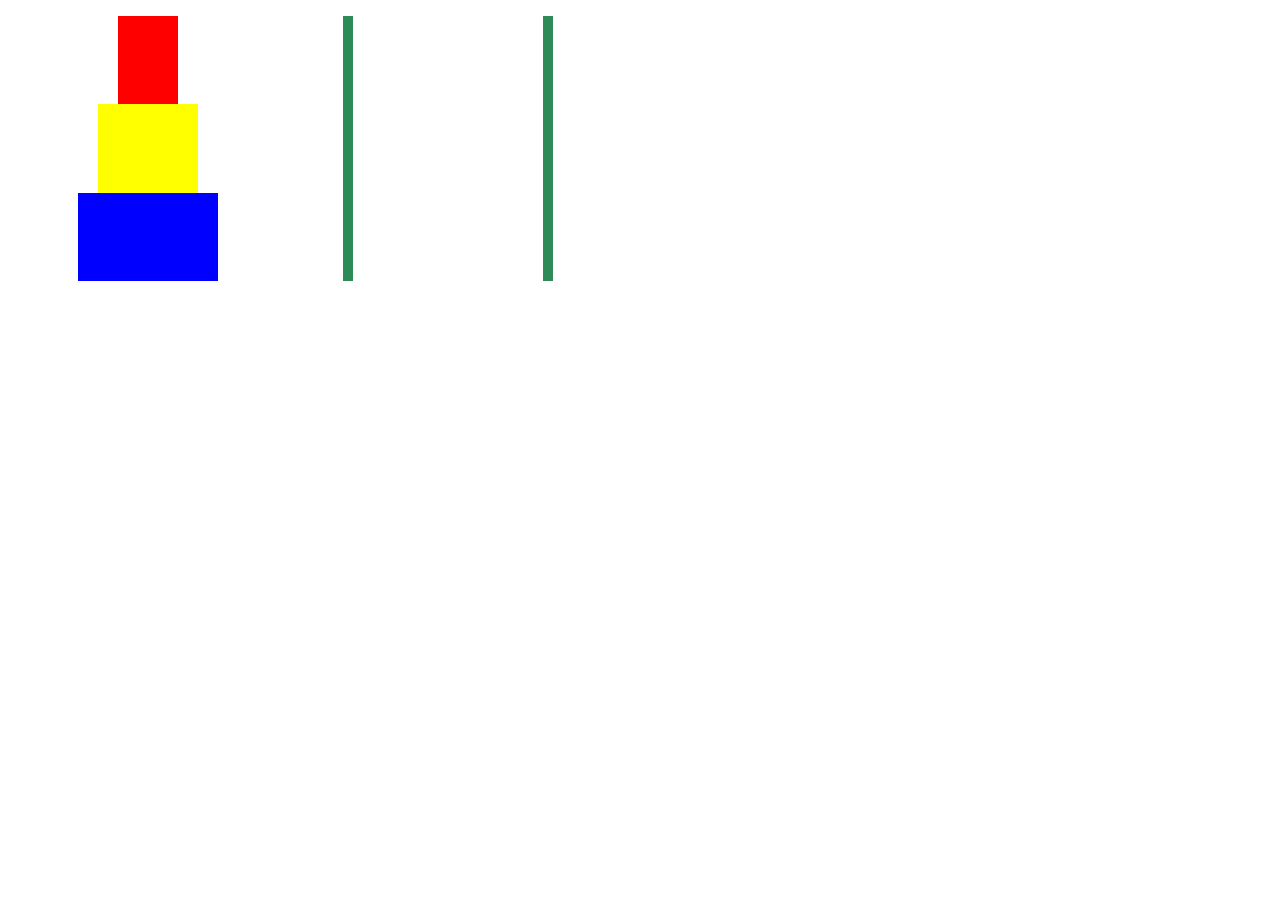
<file: towers/html/index.html>
<!DOCTYPE html>
<html>
  <head>
    <meta charset="utf-8">
    <title>TOWUURRRRZZZ</title>
    <link rel="stylesheet" type="text/css" href="../css/stylez.css">
    <script src="https://ajax.googleapis.com/ajax/libs/jquery/2.2.4/jquery.min.js"></script>
    <script src='../js/bundle.js' ></script>
  </head>
  <body>
    <figure class="hanoi"></figure>
  </body>
</html>
</file>
<file: towers/css/stylez.css>
.tower {
  display: inline-block;
  width: 200px;
  height: 265px;
  text-align: center;
  /*border: 1px solid red;*/
  margin: 0;
  padding: 0;

}

.disk {
  display: block;
  background-color: seagreen;
  width: 5%;
  margin: 0 auto;
  height: 33.333%;
}

.disk.small {
  background-color: red;
  width: 30%;
}
.disk.medium {
  background-color: yellow;
  width: 50%;
}
.disk.large {
  background-color: blue;
  width: 70%;
}

.selected{
  background-color: seashell;
}
</file>
